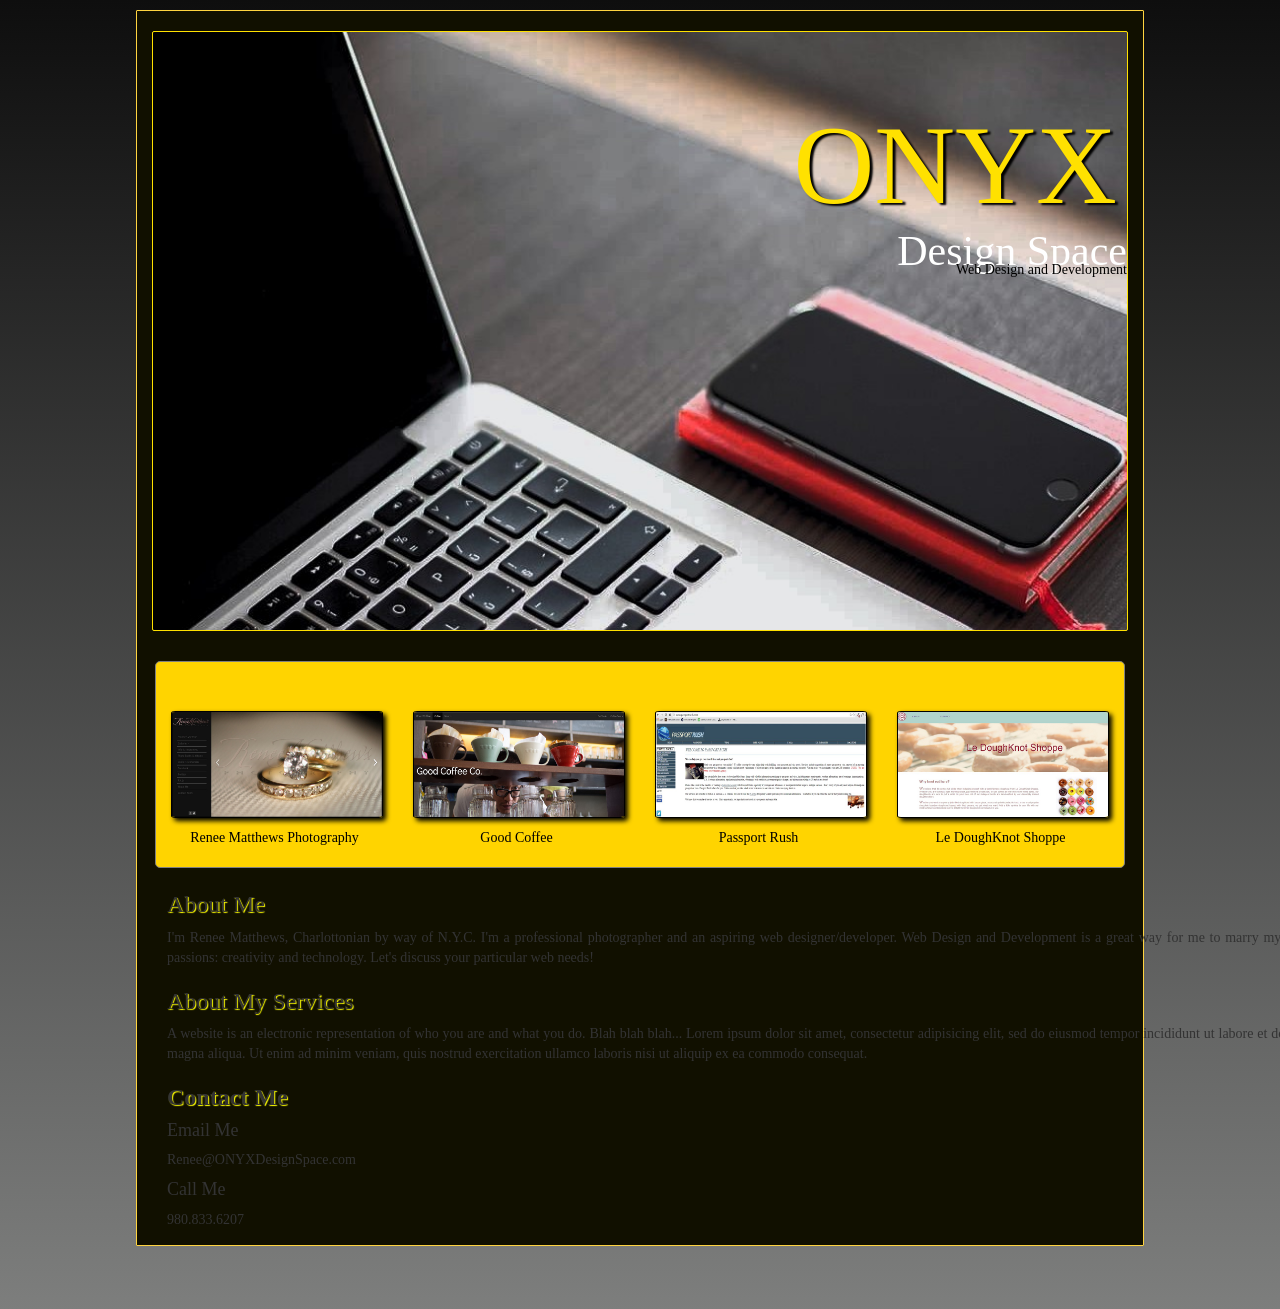
<file: index.html>
<!DOCTYPE html>
<html>
<head>
  	<title>ONYX DesignSpace</title>
  	<meta name="viewport" content="width=device-width, initial-scale=1">
  <!-- Latest compiled and minified CSS -->
  	<link rel="stylesheet" href="https://maxcdn.bootstrapcdn.com/bootstrap/3.3.5/css/bootstrap.min.css" integrity="sha512-dTfge/zgoMYpP7QbHy4gWMEGsbsdZeCXz7irItjcC3sPUFtf0kuFbDz/ixG7ArTxmDjLXDmezHubeNikyKGVyQ==" crossorigin="anonymous">

    <link rel="stylesheet" type="text/css" href="css/normalize.css">

  	<link rel="stylesheet" type="text/css" href="css/style.css">

  	<link href='https://fonts.googleapis.com/css?family=Shadows+Into+Light|Architects+Daughter|Kaushan+Script|Poiret+One|Dancing+Script|Comfortaa|Handlee|Rock+Salt|Great+Vibes|Calligraffitti|Bad+Script|Reenie+Beanie|Walter+Turncoat|Alex+Brush|Allura|Forum|Gruppo|Seaweed+Script|Italianno|Delius|Patrick+Hand+SC|Arizonia|Qwigley|Oregano|Bilbo+Swash+Caps|Ruthie|Nosifer|Trade+Winds|Bilbo|Princess+Sofia|Caveat' rel='stylesheet' type='text/css'>

</head>


<body>

<!-- HEADER SECTION -->

<!-- <header> 
	<h3>Work   Blog   Contact</h3>
</header> -->

<div class="content">

<!-- JUMBOTRON SECTION -->
  <div class="jumbotron">
  <h1>ONYX</h1> 
  <h3>Design Space</h3>
  <h5>Web Design and Development</h5>

  </div>

<!-- BODY SECTION -->

    <div class="sites">
      <div class="row">

          <div class="col-sm-3">
            <a href="http://www.rymimages.com" target="_blank"><img src="./images/rymimages.jpg" class="img-responsive">Renee Matthews Photography</a>
          </div>

          <div class="col-sm-3">
           <a href="c:/tts/GoodCoffee/index.html" target="_blank"><img src="images/GoodCoffee.jpg" class="img-responsive">Good Coffee</a>
          </div>

          <div class="col-sm-3">
           <a href="http://www.passportrush.com" target="_blank"><img src="images/passportrush.jpg" class="img-responsive">Passport Rush</a>
          </div>

          <div class="col-sm-3">
          <a href="c:/tts/DonutShop/index.html" target="_blank"><img src="images/DoughKnots.jpg" class="img-responsive">Le DoughKnot Shoppe</a>
          </div>

      </div>
    </div>

  <div class="container">
      <div id="aboutme">
        <h3>About Me</h3>
        <p>I'm Renee Matthews, Charlottonian by way of N.Y.C.  I'm a professional photographer and an aspiring web designer/developer.  Web Design and Development is a great way for me to marry my two passions:  creativity and technology.  Let's discuss your particular web needs!</p>
      </div>

      <div id="aboutsvcs">
        <h3>About My Services</h3>
        <p>A website is an electronic representation of who you are and what you do.  Blah blah blah...  Lorem ipsum dolor sit amet, consectetur adipisicing elit, sed do eiusmod tempor incididunt ut labore et dolore magna aliqua. Ut enim ad minim veniam,  quis nostrud exercitation ullamco laboris nisi ut aliquip ex ea commodo consequat. </p>
      </div>

      <div class="contact">
        <h3><strong>Contact Me</strong></h3>

      <h4>Email Me</h4>
        Renee@ONYXDesignSpace.com
      <h4>Call Me</h4>
        980.833.6207
      <!--     <h4>Visit Me</h4>
        Industry<br>
        1000 NC Music Factory<br>
        Charlotte, NC  23456<br>

      <h4>Facebook Me</h4>
        ONYX Design S

       <h4>Tweet Me</h4>
        ONYX

      <h4>Skype</h4>
        ONYX -->

    </div>

  </div>

</div>

  



</body>

</html>
</file>
<file: css/style.css>
body{
	margin: 10px;
	font-family: "raleway", "sans-serif";

/* Permalink - use to edit and share this gradient: http://colorzilla.com/gradient-editor/#0e0e0e+0,7d7e7d+100 */
background: rgb(14,14,14); /* Old browsers */
background: -moz-linear-gradient(top,  rgba(14,14,14,1) 0%, rgba(125,126,125,1) 100%); /* FF3.6-15 */
background: -webkit-linear-gradient(top,  rgba(14,14,14,1) 0%,rgba(125,126,125,1) 100%); /* Chrome10-25,Safari5.1-6 */
background: linear-gradient(to bottom,  rgba(14,14,14,1) 0%,rgba(125,126,125,1) 100%); /* W3C, IE10+, FF16+, Chrome26+, Opera12+, Safari7+ */
filter: progid:DXImageTransform.Microsoft.gradient( startColorstr='#0e0e0e', endColorstr='#7d7e7d',GradientType=0 ); /* IE6-9 */

}

/*Bootstrap Grids*/
.col-1 {width: 8.33%;}
.col-2 {width: 16.66%;}
.col-3 {width: 25%;}
.col-4 {width: 33.33%;}
.col-5 {width: 41.66%;}
.col-6 {width: 50%;}
.col-7 {width: 58.33%;}
.col-8 {width: 66.66%;}
.col-9 {width: 75%;}
.col-10 {width: 83.33%;}
.col-11 {width: 91.66%;}
.col-12 {width: 100%;}


.content{
	background-color: #111000;
	margin-left: 10%;
	margin-right: 10%;
	margin-bottom: 5%;
	padding: 15px;
	border-width: 1px;
	border-color: #ffd440;
	border-radius: 1px;
	border-style: solid;
}

a{
	text-decoration: none;
	/*color: red;*/
	padding: 5px;
	text-align: right;
	color: black;

}

a:hover { 
   border-style: solid;
   border-color: black;
   background-color: white:;
   opacity: .1;
   border-width: 1px;
   border-radius:2px;
  /* opacity: .9;*/
    box-shadow: 5px 5px 5px black;
    text-decoration: none;
   /* background-color: #EFD1B6;*/

}

li{
	display: block;
	text-align: right;
	text-transform: uppercase;
	font-size: small;
	text-decoration: none;
}

.jumbotron{
	background-image: url(../images/odslogo3.jpg);
	background-repeat: no-repeat;
	background-size: cover;
	max-width: 100%;
	height: 600px;
	max-height: 80%;
	margin-top: 5px;
	/*padding: 40%;*/
	padding-bottom: 15%;
	background-attachment: fixed;
	background-position: center center;
	border-width: 1px;
	border-color: #ffe100;
	border-style:solid;
	border-radius: 2px;

}

.jumbotron h1{
	color: #ffe100;
	text-shadow: 3px 2px 2px black;
	text-align: right;
	line-height: 1px;
	font-size: 8em;
	padding: 10px;
}

.jumbotron h3{
	color: white;
	text-align: right;
	line-height: 1px;
	font-size: 3em;
}

.jumbotron h5{
	color: black;
	text-align: right;
	font-size: 1em;

}

@media only screen and (min-device-width : 320px) and (max-device-width : 480px);
{}

.col-sm-3{
	text-align: center;
	/*horizontal-align: center;*/
	text-decoration: none;
	padding-top: 3%;
	padding-bottom: 2%;
	color:white;
}

.row{
	border-width: 1px;
	border-color: grey;
	border-style:solid;
	background-color: #ffd400;
	border-radius:5px;
	border-style:solid;
	border-width:1px;
	margin: 3px;

}

/*Text about Services*/
p{
	text-align: justify;
}

.container-fluid .row .col-sm-3 .img-responsive p{
	display: inline-block;
	width: 33%;
	border-width: 1px;
	text-shadow: 2px 2px 2px #ffd400;
	
}

.container h3{
	text-shadow: 1px 1px 1px yellow;


}

.img-responsive {
	border-width: 1px;
	border-style: solid;
	border-color: black;
	border-radius: 2%;	
	box-shadow: 3px 3px 5px black;
	margin-bottom: 10px;
}


.footer{
	margin-bottom: 1px;
	
}
</file>
